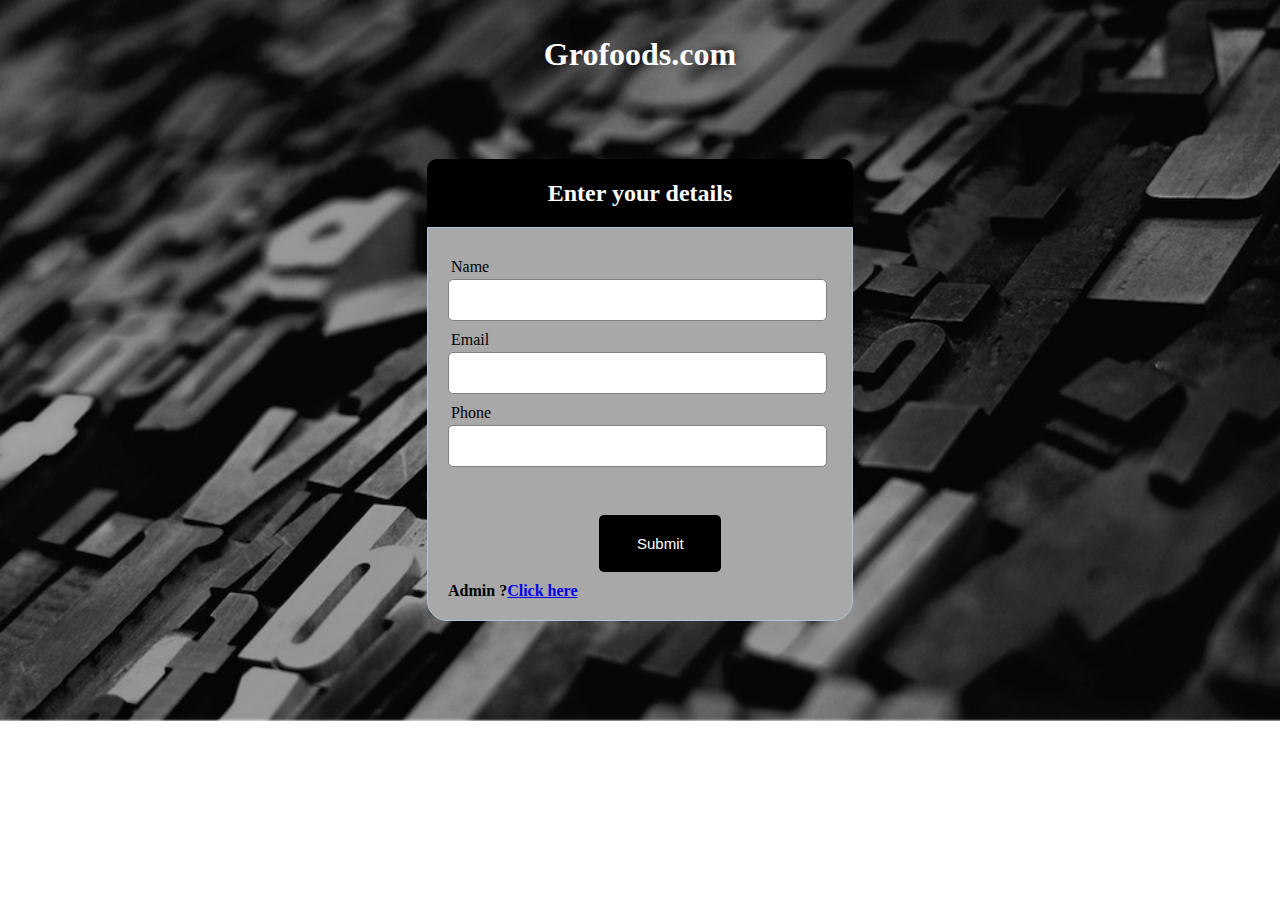
<file: index.html>
<!DOCTYPE html>
<html>
<head>
  <title>Registration form</title>
  <link rel="stylesheet" type="text/css" href="style.css">
</head>
<style>
  * {
  margin: 0px;
  padding: 0px;
}
body {
            background-image: url(i.jpg);
            background-repeat: no-repeat;
            -webkit-background-size: cover;
            background-size: cover;
 }

.header {
  width: 30%;
  margin: 50px auto 0px;
  color: white;
  background: black;
  text-align: center;
  border: 1px solid black;
  border-bottom: none;
  border-radius: 10px 10px 0px 0px;
  padding: 20px;
}
form, .content {
  width: 30%;
  margin: 0px auto;
  padding: 20px;
  border: 1px solid #B0C4DE;
  background: #a8a8a8;
  border-radius: 0px 0px 20px 20px;
}
.input-group {
  margin: 10px 0px 10px 0px;
}
.input-group label {
  display: block;
  text-align: left;
  margin: 3px;
}
.input-group input {
  height: 30px;
  width: 93%;
  padding: 5px 10px;
  font-size: 16px;
  border-radius: 5px;
  border: 1px solid gray;
}
.btn {
  padding-top: 20px;
  padding-bottom: 20px;
  padding-left: 1cm;
  padding-right: 1cm;
  font-size: 15px;
  color: white;
  background: black;
  border: none;
  margin-left:4cm;
  margin-top: 1cm;
  border-radius: 5px;

}
.error {
  width: 92%;
  margin: 0px auto;
  padding: 10px;
  border: 1px solid #a94442;
  color: #a94442;
  background: #f2dede;
  border-radius: 5px;
  text-align: left;
}
.success {
  color: #3c763d;
  background: #dff0d8;
  border: 1px solid #3c763d;
  margin-bottom: 20px;
}
  </style>
<body>
  <center><br><br><h1 style="color:white">Grofoods.com</h1>
  </center>   
  <br><br>
  <div class="header">
    <title>Registration form</title>
    
    <h2>Enter your details</h2>
  </div>
 
  <form action="register.php" method="post" >
   
    <div class="input-group">
      <label>Name</label>
      <input type="text" name="name">
    </div>
    <div class="input-group">
      <label>Email</label>
      <input type="email" name="email" >
    </div>
	<div class="input-group">
      <label>Phone</label>
      <input type="number" name="phone">
    </div>
    <div class="input-group">
      <button type="submit" class="btn" name="reg_user">Submit</button>
    </div>
    <p> <strong>Admin ?</strong><a href="login.html"><strong>Click here</strong></a>
  </form>
</body>
</html>
</file>
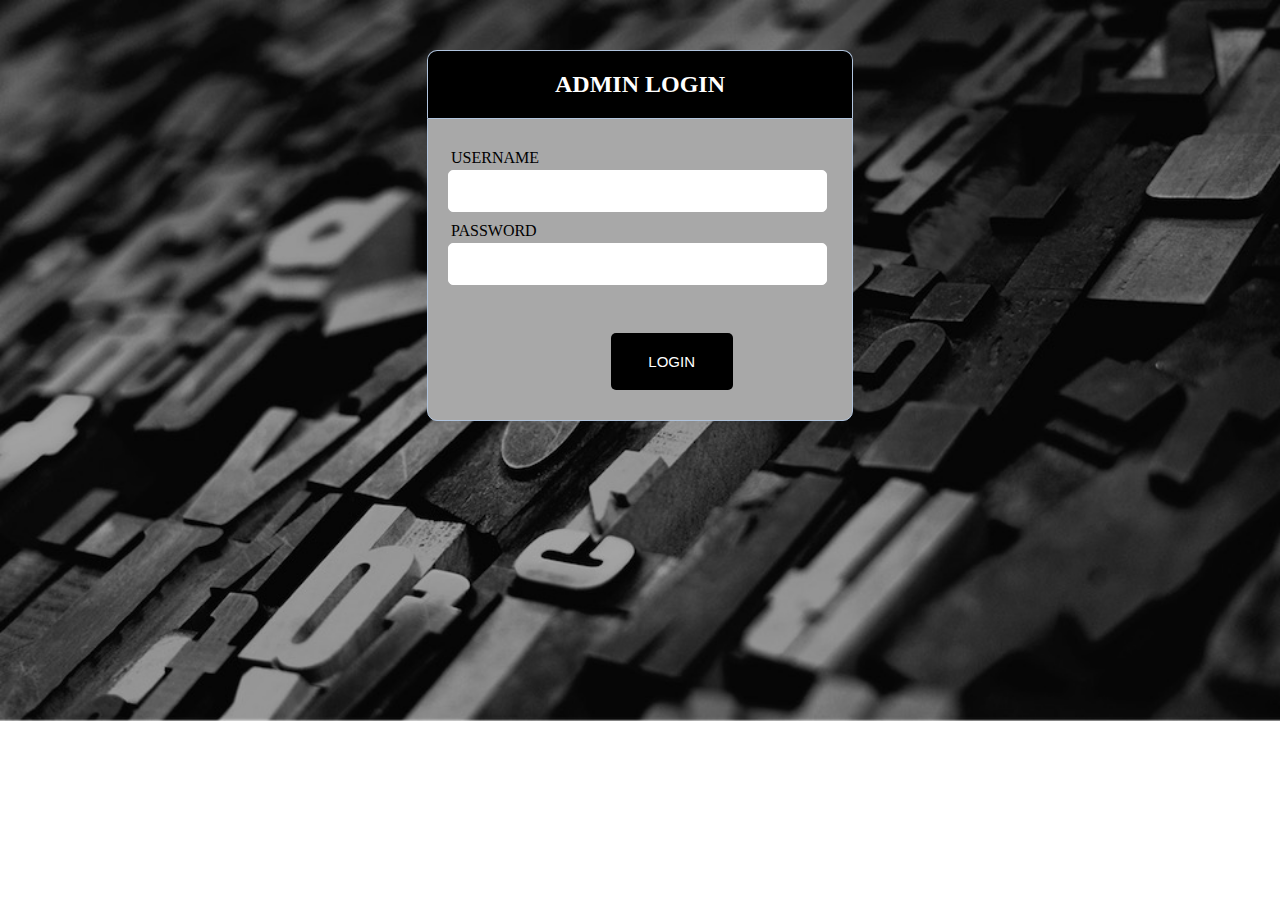
<file: login.html>
<!DOCTYPE html>
<html>
<head>
<title>registration form</title>
<link rel="stylesheet" type="text/css" href="style.css">
</head>
<style>
  * {
  margin: 0px;
  padding: 0px;
}
body {
            background-image: url(i.jpg);
            background-repeat: no-repeat;
            -webkit-background-size: cover;
           background-size: cover;
 
}

.header {
  width: 30%;
  margin: 50px auto 0px;
  color: white;
  background: black;
  text-align: center;
  border: 1px solid #B0C4DE;
  border-bottom: none;
  border-radius: 10px 10px 0px 0px;
  padding: 20px;
}
form, .content {
  width: 30%;
  margin: 0px auto;
  padding: 20px;
  border: 1px solid #B0C4DE;
 background: #a8a8a8;
  border-radius: 0px 0px 10px 10px;
}
.input {
  margin: 10px 0px 10px 0px;
}
.input label {
  display: block;
  text-align: left;
  margin: 3px;

}
.input input {
  height: 30px;
  width: 93%;
  padding: 5px 10px;
  font-size: 16px;
  border-radius: 5px;
  border: 1px solid white;
}
.btn {
  padding-top: 20px;
  padding-bottom: 20px;
  padding-left: 1cm;
  padding-right: 1cm;
  font-size: 15px;
  color: white;
  background: black;
  border: none;
  margin-left: 4.3cm;
  margin-top: 1cm;
  border-radius: 5px;
}
.error {
  width: 92%;
  margin: 0px auto;
  padding: 10px;
  border: 1px solid #a94442;
  color: #a94442;
  background: #f2dede;
  border-radius: 5px;
  text-align: left;
}
.success {
  color: #3c763d;
  background: #dff0d8;
  border: 1px solid #3c763d;
  margin-bottom: 20px;
 
}
</style>
<script>
  function validateForm() {
    var x = document.forms["myForm"]["fname"].value;
    if (x == "" || x == null) {
      alert(" Must be filled out");
      return false;
    }
  }
  </script>
<body>
<div class="header">
<h2>ADMIN LOGIN</h2>
</div>
<form method="post" action="admindisplay.php" onsubmit="return validateForm()">
<div class="input">
<label>USERNAME</label>
<input type="text" name="username" oninvalid="alert('invalid username');"required  pattern="shivani.vp">
</div>

<div class="input">
<label>PASSWORD</label>
<input type="password" name="password_1" oninvalid="alert('invalid password');" required  pattern="1234">
</div>

<div class='input'>
<button type="submit" name="login" class="btn">LOGIN</button>
</div>
<P>

</form>
</body>
</html>
</file>
<file: style.css>
* {
    margin: 0px;
    padding: 0px;
  }
  
  .header {
    width: 30%;
    margin: 50px auto 0px;
    color: white;
    background: black;
    text-align: center;
    border: 1px solid grey;
    border-bottom: none;
    border-radius: 10px 10px 0px 0px;
    padding: 20px;
  }
  form, .content {
    width: 30%;
    margin: 0px auto;
    padding: 20px;
    border: 1px solid grey;
    background: white;
    border-radius: 0px 0px 10px 10px;
  }
  .input {
    margin: 10px 0px 10px 0px;
  }
  .input label {
    display: block;
    text-align: left;
    margin: 3px;
  }
  .input input {
    height: 30px;
    width: 93%;
    padding: 5px 10px;
    font-size: 16px;
    border-radius: 5px;
    border: 1px solid gray;
  }
  .btn {
    padding: 10px;
    font-size: 15px;
    color: white;
    background: black;
    border: none;
    border-radius: 5px;
    border-color: grey;
  }
  .error {
    width: 92%;
    margin: 0px auto;
    padding: 10px;
    border: 1px solid #a94442;
    color: #a94442;
    background: #f2dede;
    border-radius: 5px;
    text-align: left;
  }
  .success {
    color: #3c763d;
    background: #dff0d8;
    border: 1px solid #3c763d;
    margin-bottom: 20px;
  }
</file>
